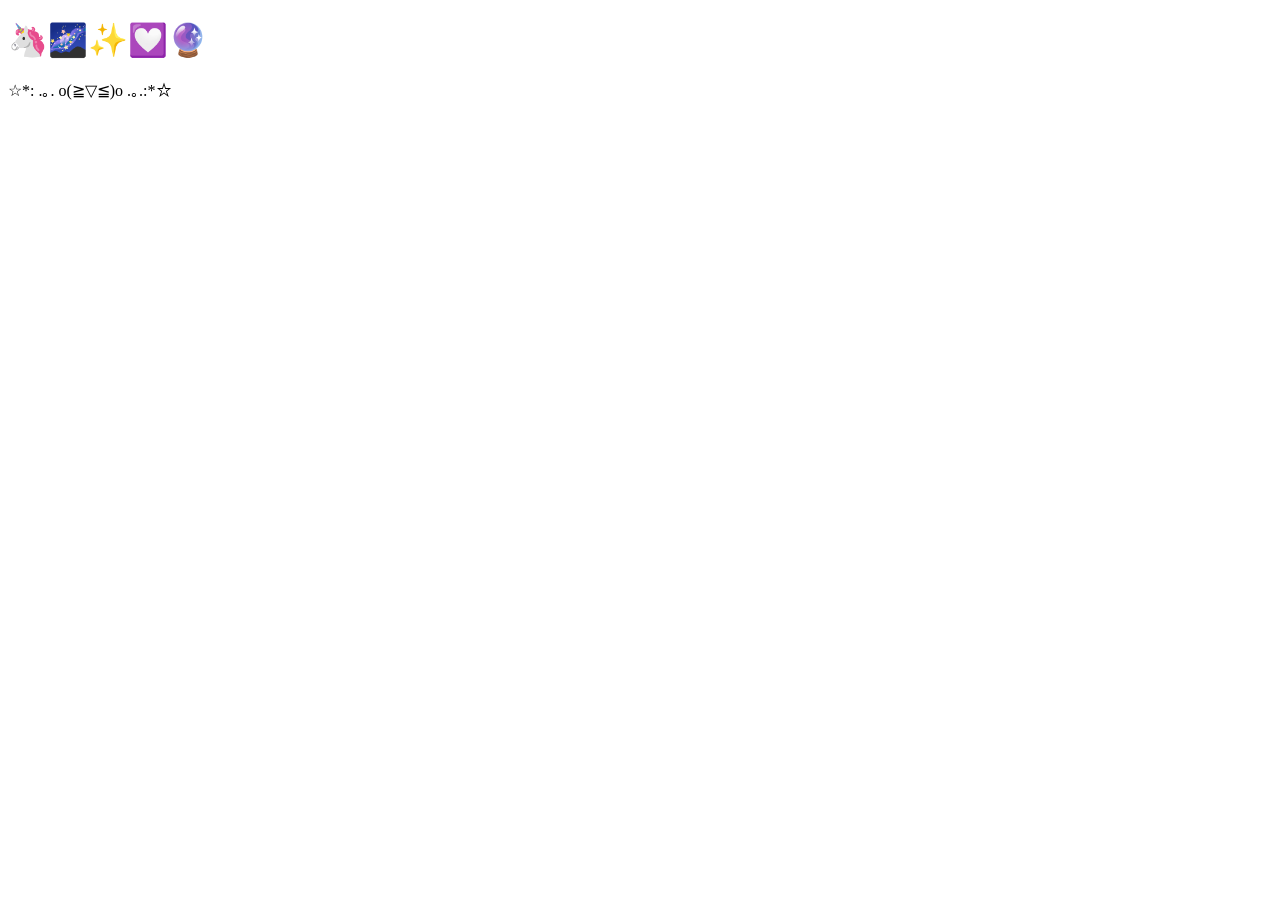
<file: ava.html>
<!DOCTYPE html>
<html lang="en">
<head>
    <meta charset="UTF-8">
    <meta name="viewport" content="width=device-width, initial-scale=1.0">
    <title>Ava_#3</title>
</head>
<body>
    <h1>🦄🌌✨💟🔮</h1>
    <p>☆*: .｡. o(≧▽≦)o .｡.:*☆</p>
</body>
</html>
</file>
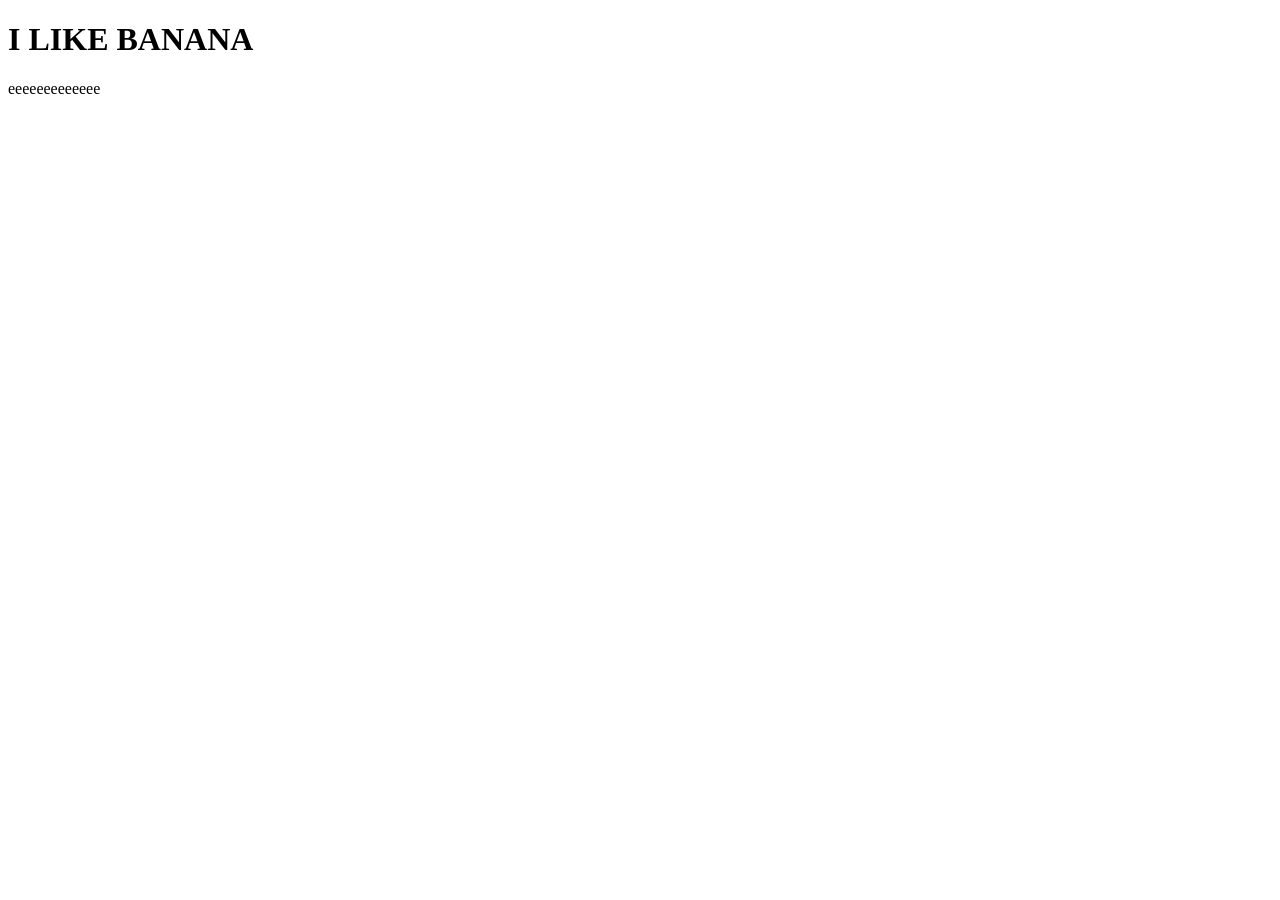
<file: banana.html>
<!doctype html>
<html lang="en">
  <head>
    <meta charset="UTF-8" />
    <meta name="viewport" content="width=device-width, initial-scale=1.0" />
    <title>Banana</title>
  </head>
  <body>
    <header>
      <h1>I LIKE BANANA</h1>
    </header>

    <p>eeeeeeeeeeeee</p>
  </body>
</html>
</file>
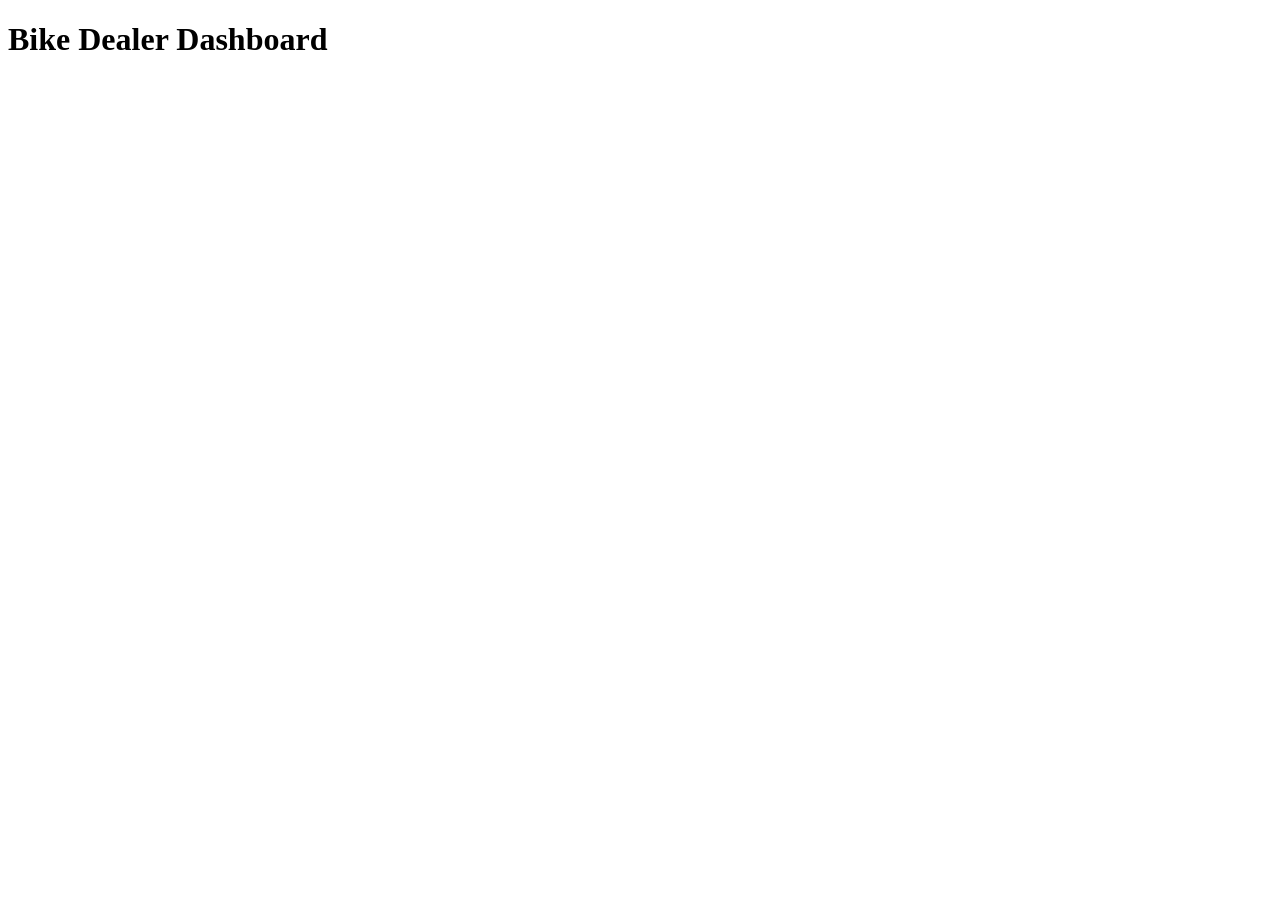
<file: bike_dealer_dashboard.html>
<!DOCTYPE html>
<html lang="en">
<head>
    <meta charset="UTF-8">
    <meta name="viewport" content="width=device-width, initial-scale=1.0">
    <title>Bike Dealer Dashboard</title>
</head>
<body>
    <h1>Bike Dealer Dashboard</h1>
</body>
</html>
</file>
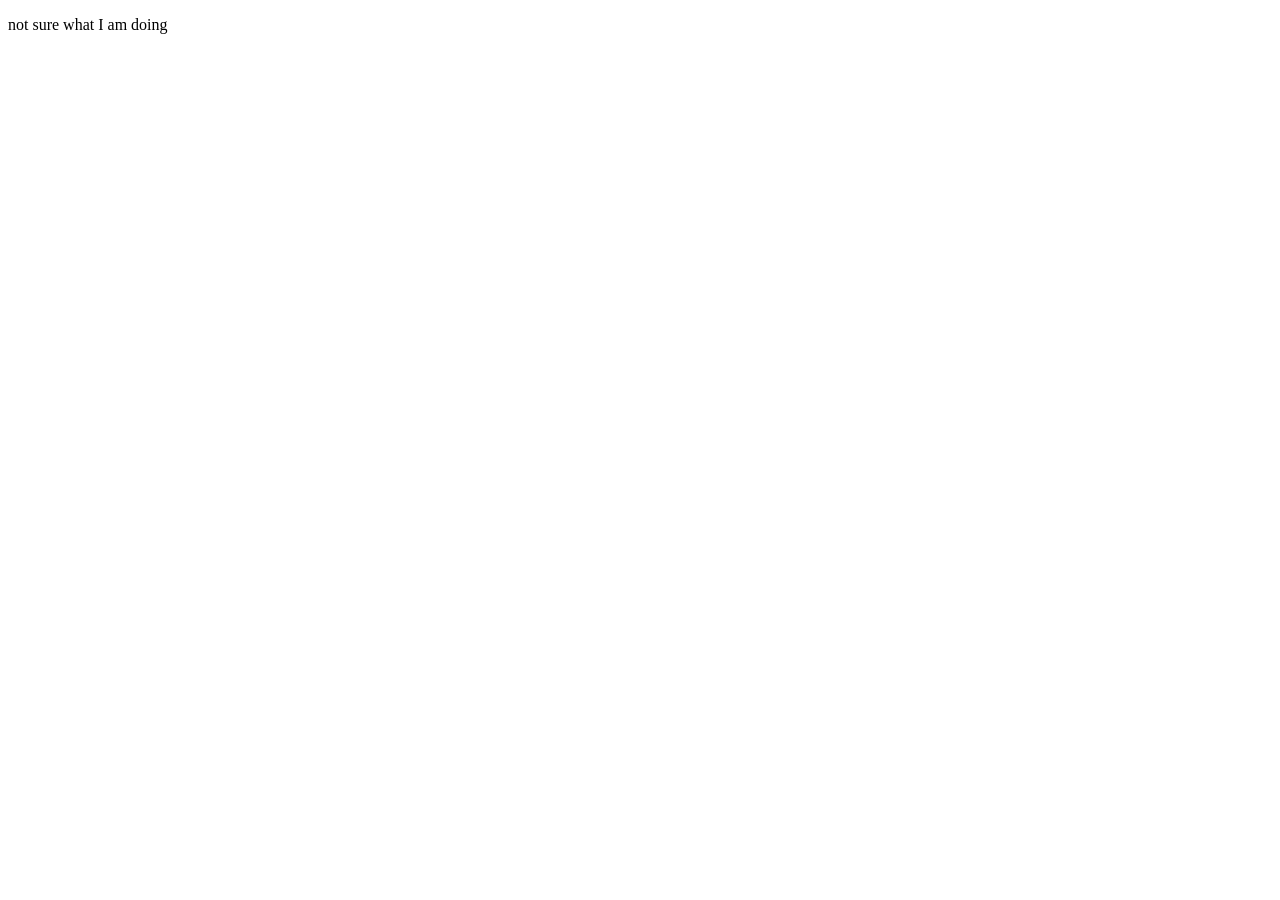
<file: cheese.html>
<!DOCTYPE html>
<html lang="en">
<head>
  <meta charset="UTF-8">
  <meta name="viewport" content="width=device-width, initial-scale=1.0">
  <title>Cheese</title>
</head>
<body>
  <header>
    <p>not sure what I am doing</p>
  </header>

</body>
</html>
</file>
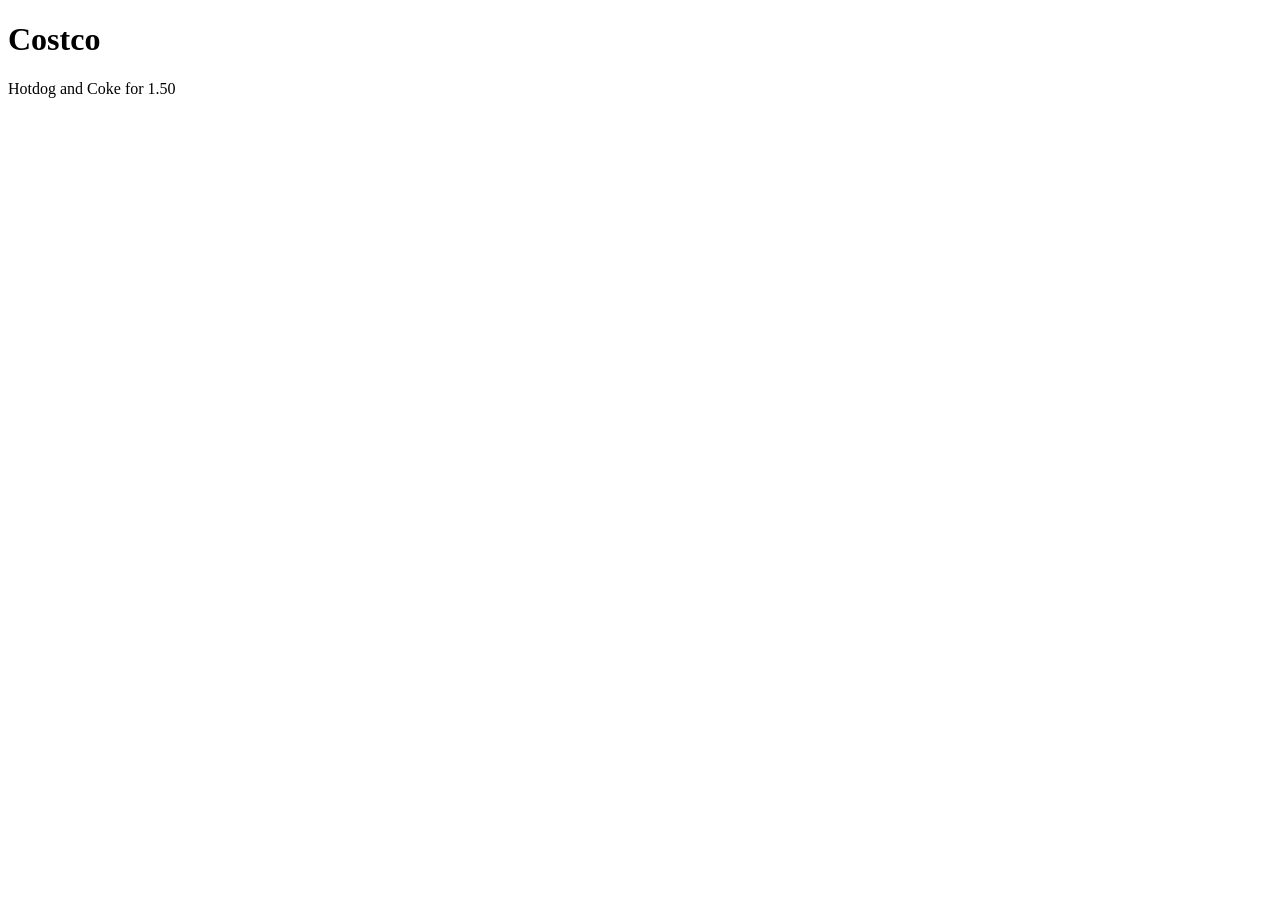
<file: costco.html>
<!DOCTYPE html>
<html lang="en">
<head>
    <meta charset="UTF-8">
    <meta name="viewport" content="width=device-width, initial-scale=1.0">
    <title>Costco</title>
</head>
<body>
    <h1>Costco</h1>
    <p>Hotdog and Coke for 1.50</p>
</body>
</html>
</file>
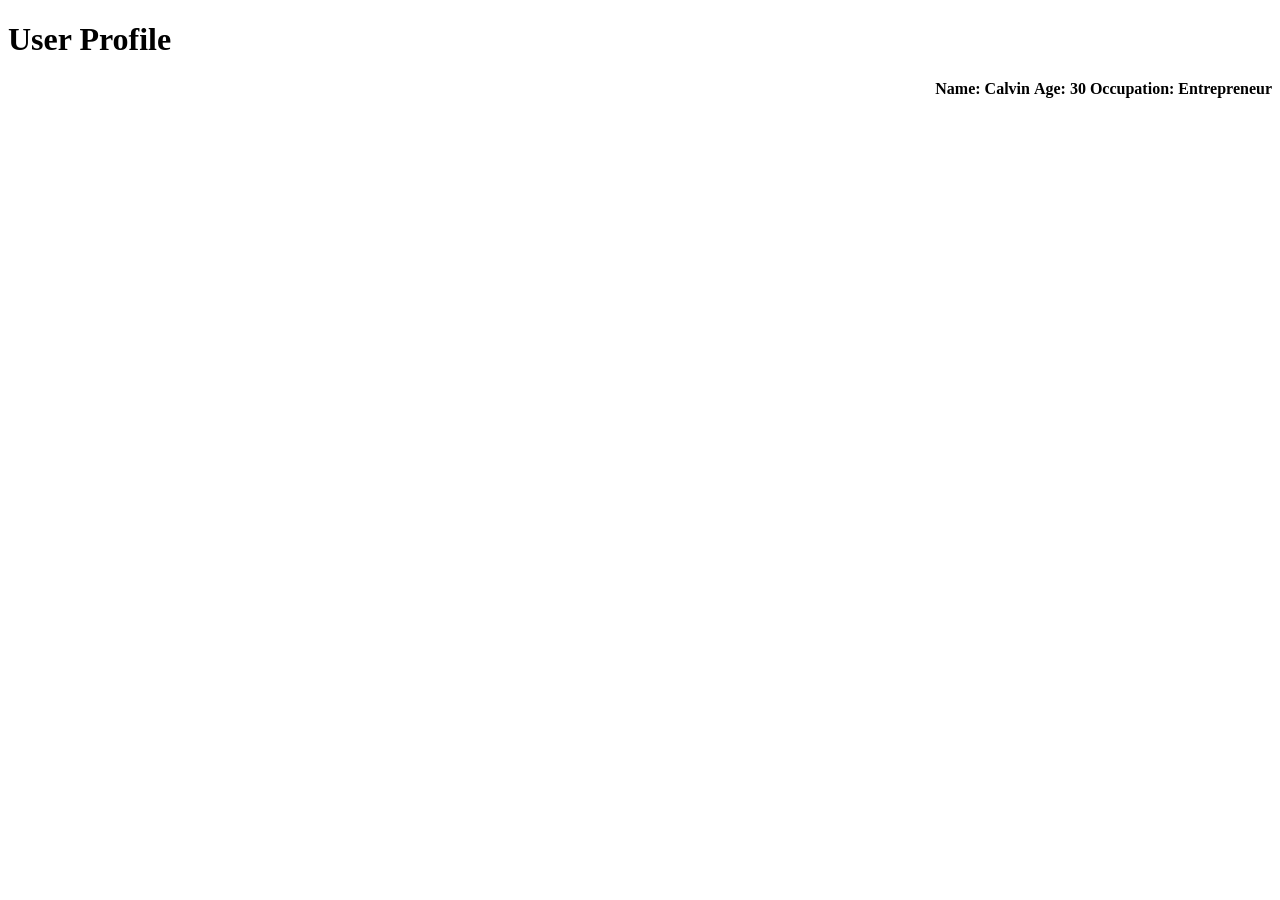
<file: profile.html>
<!DOCTYPE html>
<html lang="en">
<head>
    <meta charset="UTF-8">
    <meta name="viewport" content="width=device-width, initial-scale=1.0">
    <title>User Profile</title>
    <link rel="stylesheet" href="./style.css">
</head>
<body>
    <header>
        <h1>User Profile</h1>
    </header>
    <main>
        <div class="profile">
            <div class="profileImg"></div>
            
            <div>
                <strong>Name: Calvin</strong>
                <strong>Age: 30</strong>
                <strong>Occupation: Entrepreneur</strong>
            </div>
        </div>
       
    </main>
    
</body>
</html>
</file>
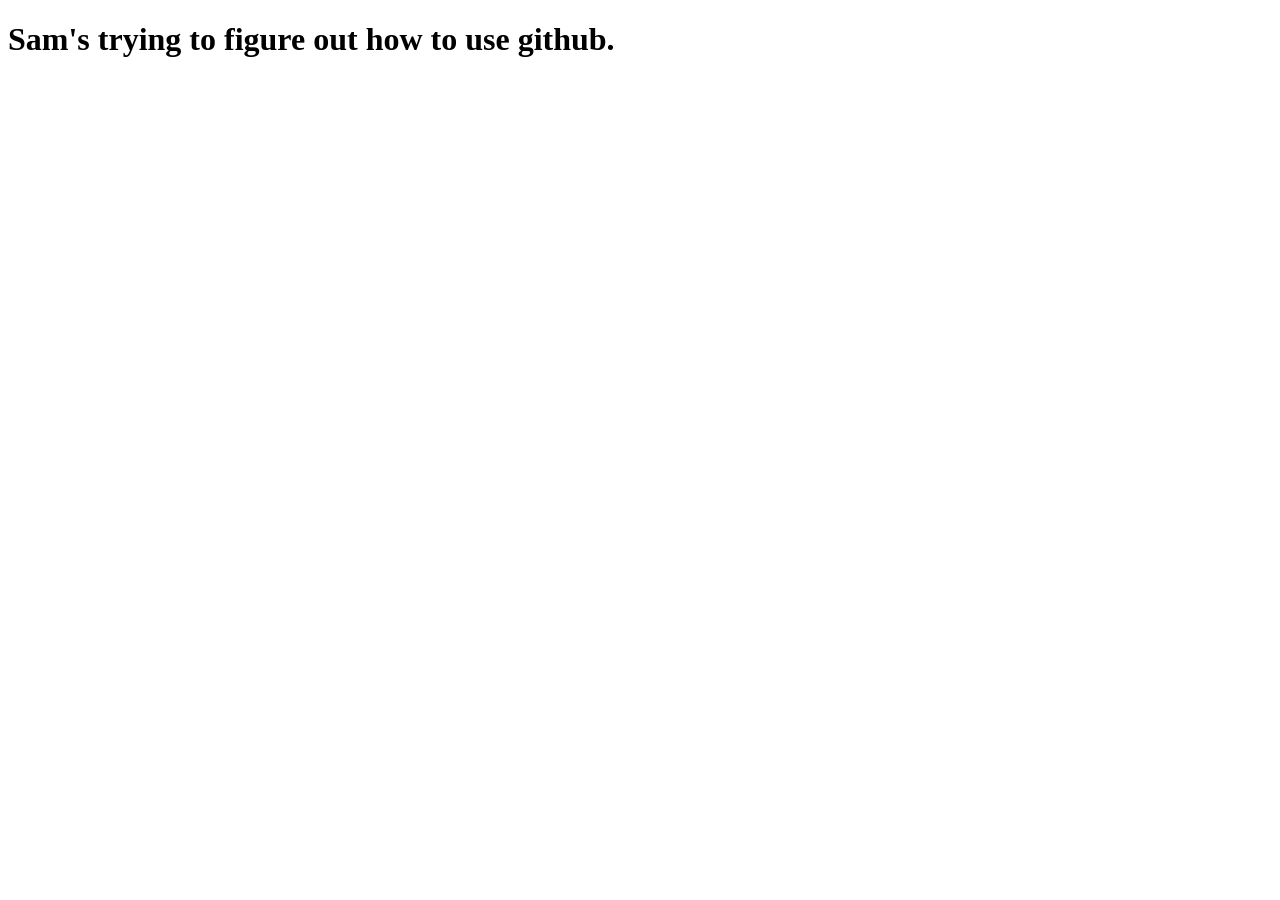
<file: sam.html>
<!DOCTYPE html>
<html lang="en">
<head>
    <meta charset="UTF-8">
    <meta name="viewport" content="width=device-width, initial-scale=1.0">
    <title>Sam</title>
</head>
<body>
    <h1>Sam's trying to figure out how to use github.</h1>
</body>
</html>
</file>
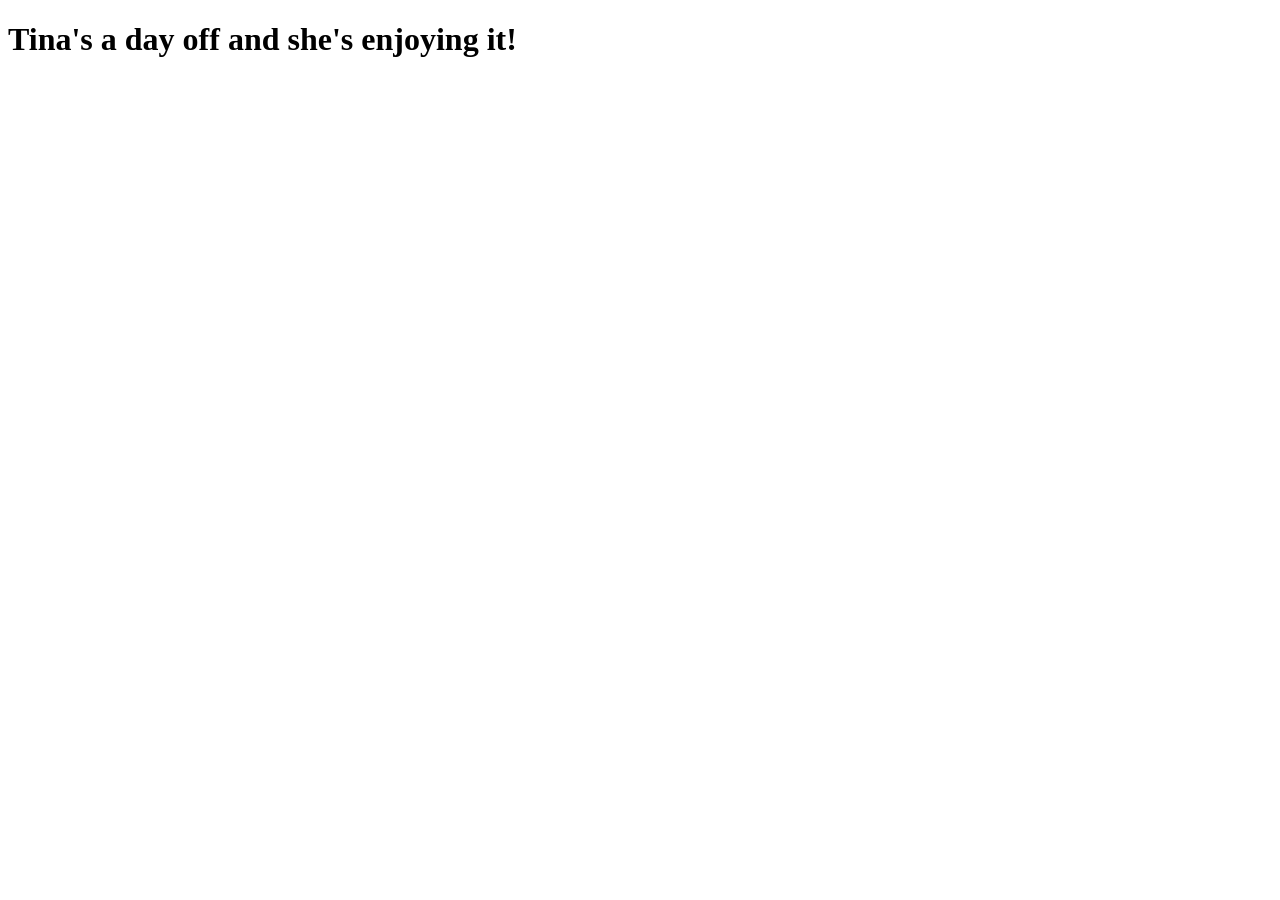
<file: tina.html>
<!DOCTYPE html>
<html lang="en">
<head>
    <meta charset="UTF-8">
    <meta name="viewport" content="width=device-width, initial-scale=1.0">
    <title>Tina's a day off</title>
</head>
<body>
    <header>
        <h1>Tina's a day off and she's enjoying it!</h1>
    </header>
</body>
</html>
</file>
<file: style.css>
.profileImg{
    border-radius: 100%;
    background-color: magenta;
}
.profile{
    display: flex;
    justify-content: space-between;
}
</file>
